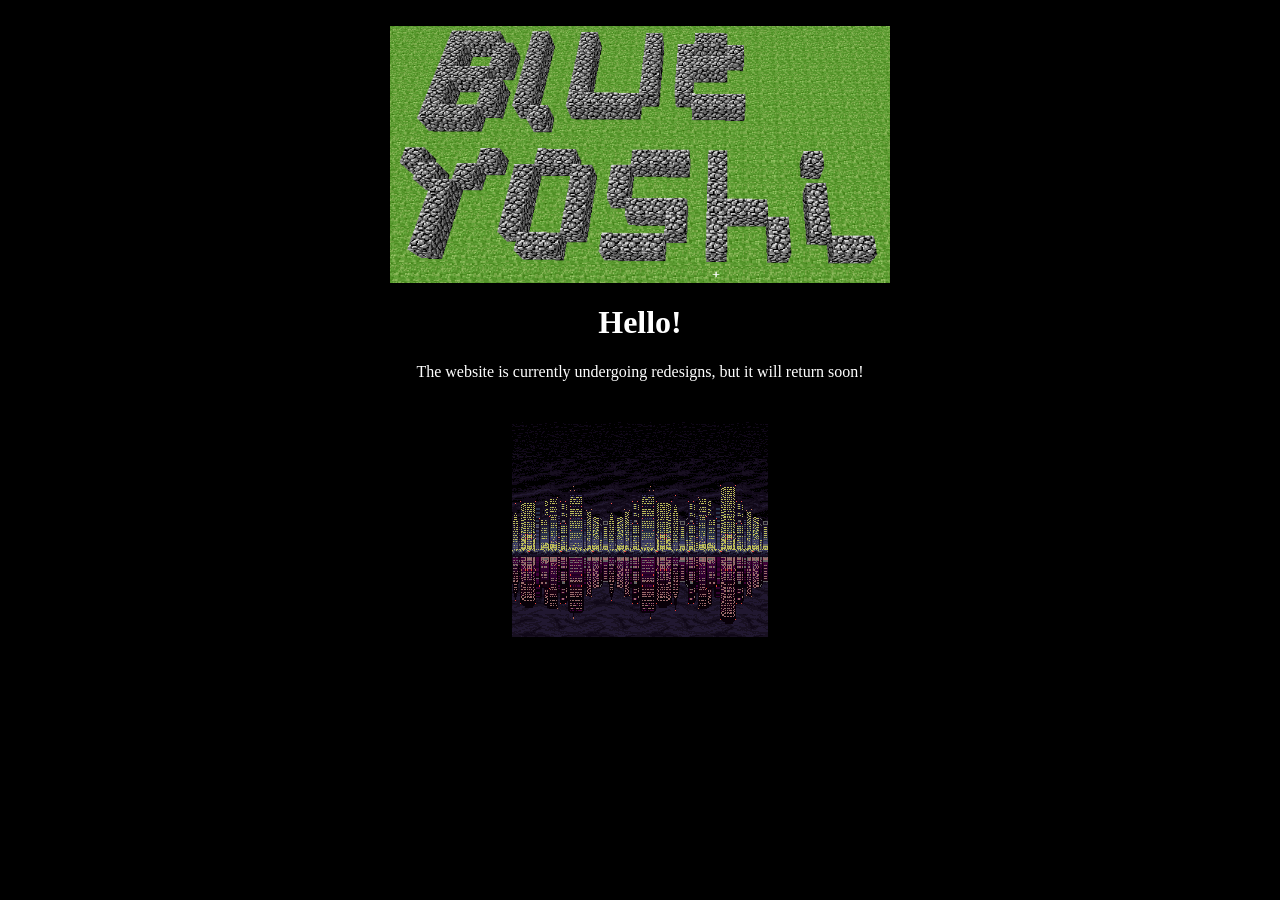
<file: index.html>
<!DOCTYPE html>
<html>
<head>
<title>Under Construction!</title>
<link rel="stylesheet" href="styles.css">
</head>
<body>
<br>
<div class="logo">
	<img src="logo.png">
</div>
<center>
<h1>Hello!</h1>
<p>The website is currently undergoing redesigns, but it will return soon!</p>
<br>
<img src="skyline.gif">
</center>

</body>
</html>
</file>
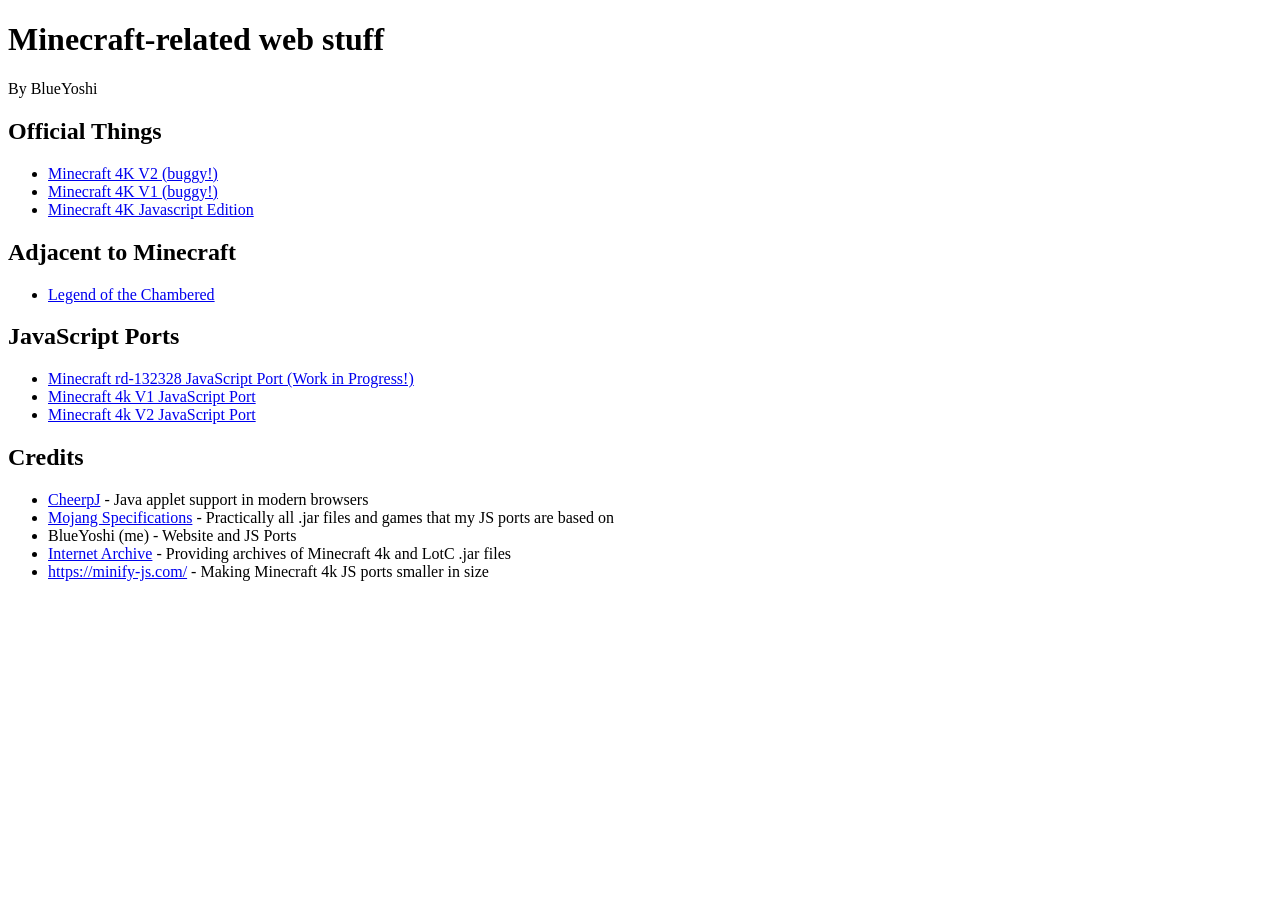
<file: minecrafts/index.html>
<!DOCTYPE html>
<html>
<head>
<title>Minecraft-related web stuff</title>
</head>
<body>
<h1>Minecraft-related web stuff</h1>
<p>By BlueYoshi</p>
<h2>Official Things</h2>
<ul>
  <li><a href="4kjava/">Minecraft 4K V2 (buggy!)</a></li>
  <li><a href="4kjava1/">Minecraft 4K V1 (buggy!)</a></li>
  <li><a href="4kjs/">Minecraft 4K Javascript Edition</a></li>
  <!-- <li><a href="minicraft/">Minicraft</a></li> -->
</ul>
<h2>Adjacent to Minecraft</h2>
<ul>
  <!-- <li><a href="dungeon4k/">Dungeon4K</a></li> -->
  <li><a href="lotc/">Legend of the Chambered</a></li>
  <!-- <li><a href="lotc2/">Legend of the Chambered 2</a></li> -->
  <!-- <li><a href="ddcq/">Doki Doki Compatibility Quest</a></li> -->
</ul>
      <h2>JavaScript Ports</h2>
      <ul>
      <li><a href="rdjs/">Minecraft rd-132328 JavaScript Port (Work in Progress!)</a></li>
      <li><a href="rdv1js/">Minecraft 4k V1 JavaScript Port</a></li>
      <li><a href="rdv2js/">Minecraft 4k V2 JavaScript Port</a></li>
      </ul>
<h2>Credits</h2>
<ul>
<li><a href="https://cheerpj.com/">CheerpJ</a> - Java applet support in modern browsers</li>
<li><a href="https://minecraft.net">Mojang Specifications</a> - Practically all .jar files and games that my JS ports are based on</li>
<li>BlueYoshi (me) - Website and JS Ports</li>
<li><a href="https://archive.org/">Internet Archive</a> - Providing archives of Minecraft 4k and LotC .jar files</li>
<li><a href="https://minify-js.com/">https://minify-js.com/</a> - Making Minecraft 4k JS ports smaller in size</li>
</ul>
</body>
</html>
</file>
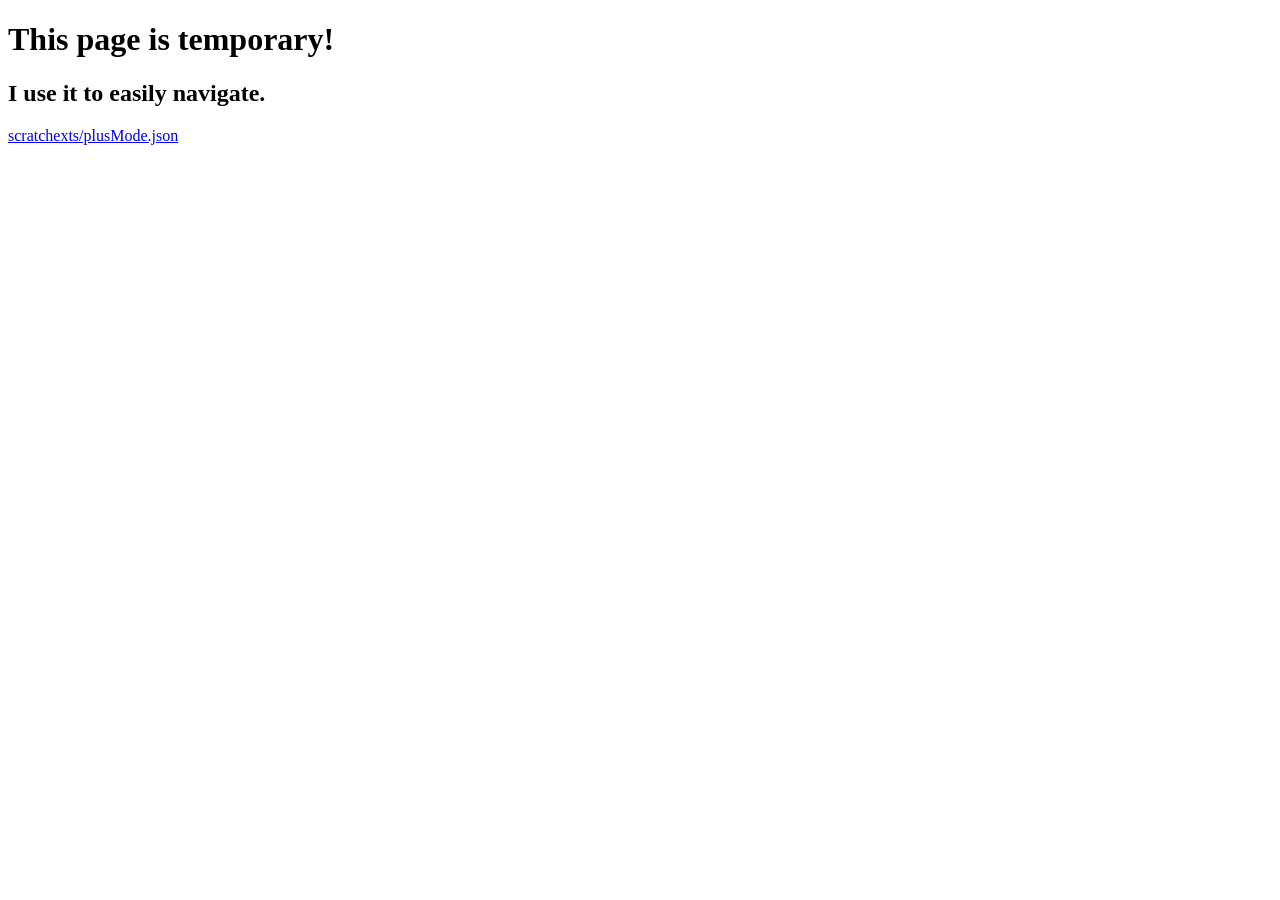
<file: old/index.html>
<!DOCTYPE html>
<html>
<head>
<title>Temp Page</title>
</head>
<body>

<h1>This page is temporary!</h1>
<h2>I use it to easily navigate.</h2>

  <a href="plusMode.json">scratchexts/plusMode.json</a>

</body>
</html>
</file>
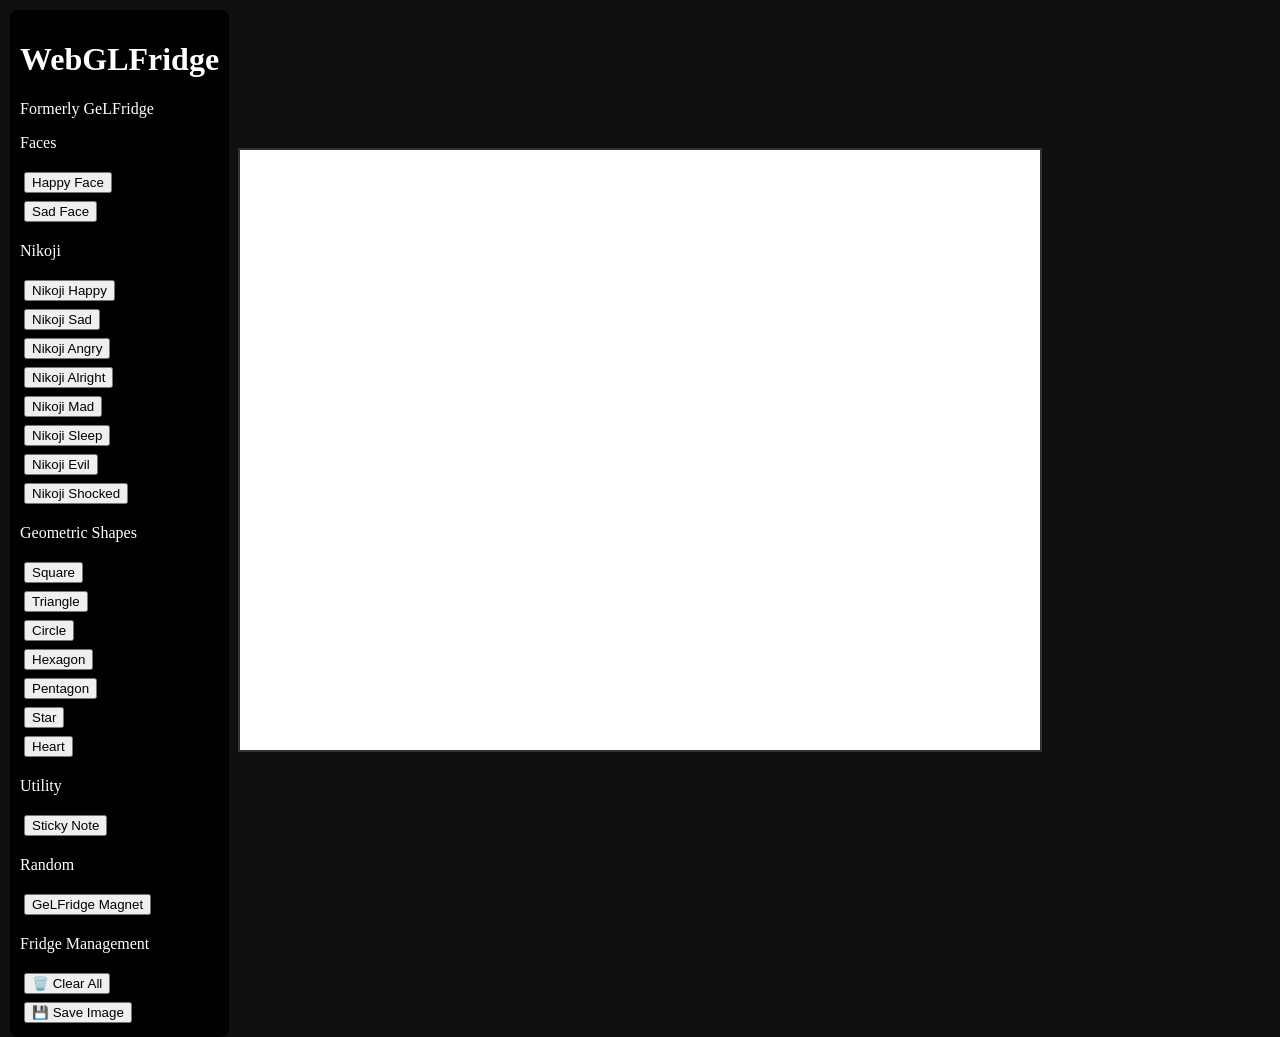
<file: webglfridge/index.html>
<!DOCTYPE html>
<html lang="en">
<head>
    <meta charset="UTF-8">
    <meta name="viewport" content="width=device-width, initial-scale=1.0">
    <title>WebGLFridge</title>
<style>
        body {
            margin: 0;
            display: flex;
            justify-content: center;
            align-items: center;
            height: 100vh;
            background-color: #0f0f0f;
       }
        h1 {
            color: white;
}
        p {
            color: white;
}
        canvas {
            border: 2px solid #333;
            background-color: #fff;
        }
        #magnetPalette {
            position: absolute;
            top: 10px;
            left: 10px;
            background: rgba(0,0,0,0.9);
            padding: 10px;
            border-radius: 8px;
        }
        #magnetPalette button {
            margin: 4px;
        }
    </style>
</head>
<body>
    <div id="magnetPalette">
<h1>WebGLFridge</h1>
<p>Formerly GeLFridge</p>
<!-- <a href="notes.html">Notes</a><br> -->
<p>Faces</p>
        <button data-magnet="happyFace">Happy Face</button><br>
        <button data-magnet="sadFace">Sad Face</button><br>
<p>Nikoji</p>
        <button data-magnet="nikojiHappy">Nikoji Happy</button><br>
        <button data-magnet="nikojiSad">Nikoji Sad</button><br>
        <button data-magnet="nikojiAngry">Nikoji Angry</button><br>
        <button data-magnet="nikojiMid">Nikoji Alright</button><br>
        <button data-magnet="nikojiPeeved">Nikoji Mad</button><br>
        <button data-magnet="nikojiSleep">Nikoji Sleep</button><br>
        <button data-magnet="nikojiEvil">Nikoji Evil</button><br>
        <button data-magnet="nikojiShocked">Nikoji Shocked</button><br>
<p>Geometric Shapes</p>
        <button data-magnet="squareMagnet">Square</button><br>
        <button data-magnet="triangleMagnet">Triangle</button><br>
        <button data-magnet="circleMagnet">Circle</button><br>
        <button data-magnet="hexagonMagnet">Hexagon</button><br>
        <button data-magnet="pentagon">Pentagon</button><br>
        <button data-magnet="starMagnet">Star</button><br>
        <button data-magnet="heart">Heart</button><br>
<p>Utility</p>
        <button data-magnet="note">Sticky Note</button><br>
<p>Random</p>
        <button data-magnet="selfPromo">GeLFridge Magnet</button><br>
<p>Fridge Management</p>
    <button id="clearButton">🗑️ Clear All</button><br>
<button id="saveButton">💾 Save Image</button>
    </div>
    <canvas id="fridgeCanvas" width="800" height="600"></canvas>
    <script type="module" src="./main.js"></script>
</body>
</html>
</file>
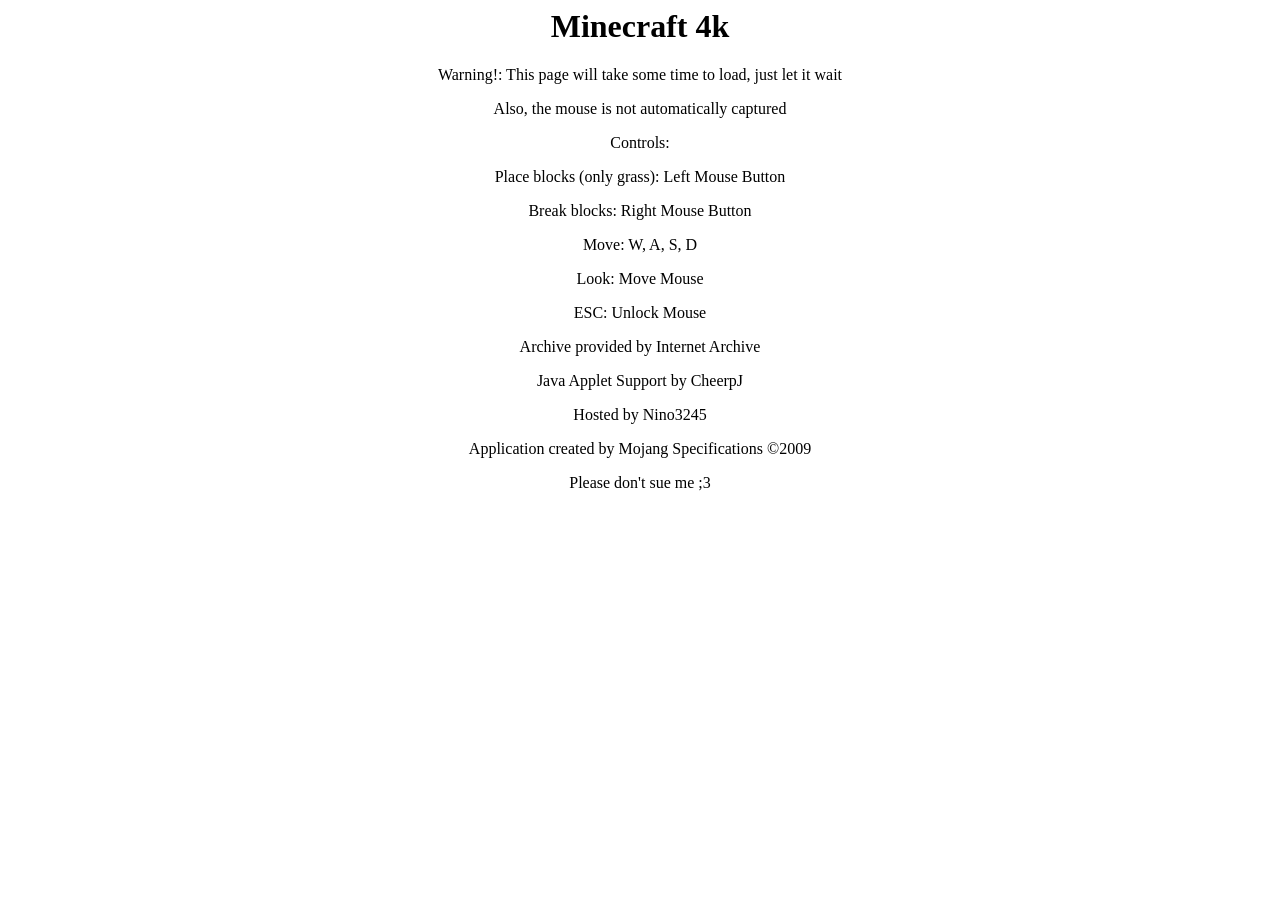
<file: minecrafts/4kjava/index.html>
<html>
<head>
<title>Minecraft 4k</title>
<script src="https://cjrtnc.leaningtech.com/4.2/loader.js"></script>
</head>
<body>
 
<center><h1>Minecraft 4k</h1>
<cheerpj-applet
  archive="M.jar"
  code="M"
  width="856"
  height="480">
</cheerpj-applet>
<p>Warning!: This page will take some time to load, just let it wait</p>
<p>Also, the mouse is not automatically captured</p>
<p>Controls:</p>
<p>Place blocks (only grass): Left Mouse Button</p>
<p>Break blocks: Right Mouse Button</p>
<p>Move: W, A, S, D</p>
<p>Look: Move Mouse</p>
<p>ESC: Unlock Mouse</p>
<p>Archive provided by Internet Archive</p>
<p>Java Applet Support by CheerpJ</p>
<p>Hosted by Nino3245</p>
<p>Application created by Mojang Specifications &copy;2009</p>
<p>Please don't sue me ;3</p>
<!-- <applet
code="M"
archive="M.jar"
width="856"
height="480"
> -->
<script type="module">
  await cheerpjInit();
</script>
</center>
</body>
</html>
</file>
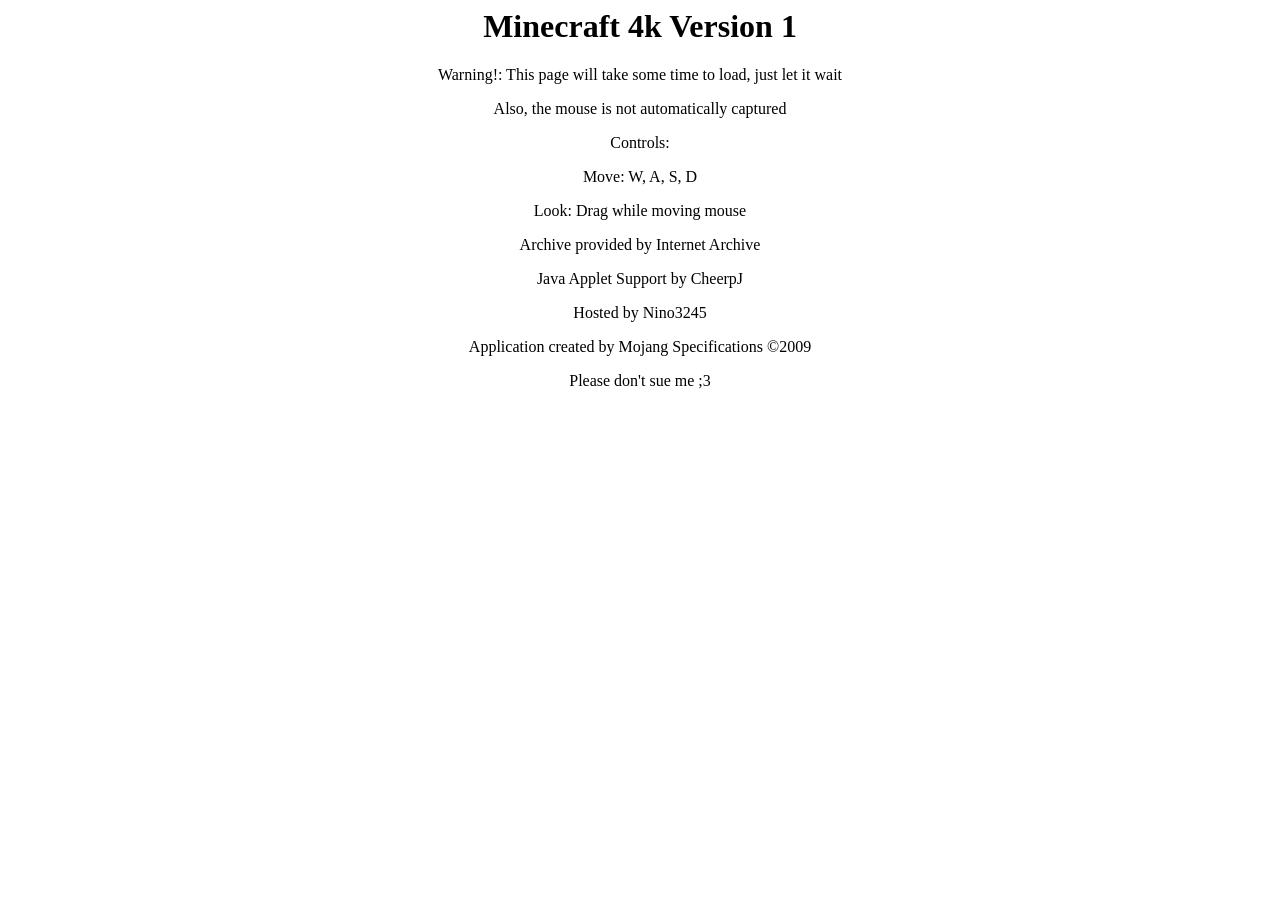
<file: minecrafts/4kjava1/index.html>
<html>
<head>
<title>Minecraft 4k</title>
<script src="https://cjrtnc.leaningtech.com/4.2/loader.js"></script>
</head>
<body>
 
<center><h1>Minecraft 4k Version 1</h1>
<cheerpj-applet
  archive="M.jar"
  code="M"
  width="856"
  height="480">
</cheerpj-applet>
<p>Warning!: This page will take some time to load, just let it wait</p>
<p>Also, the mouse is not automatically captured</p>
<p>Controls:</p>
<p>Move: W, A, S, D</p>
<p>Look: Drag while moving mouse</p>
<p>Archive provided by Internet Archive</p>
<p>Java Applet Support by CheerpJ</p>
<p>Hosted by Nino3245</p>
<p>Application created by Mojang Specifications &copy;2009</p>
<p>Please don't sue me ;3</p>
<!-- <applet
code="M"
archive="M.jar"
width="856"
height="480"
> -->
<script type="module">
  await cheerpjInit();
</script>
</center>
</body>
</html>
</file>
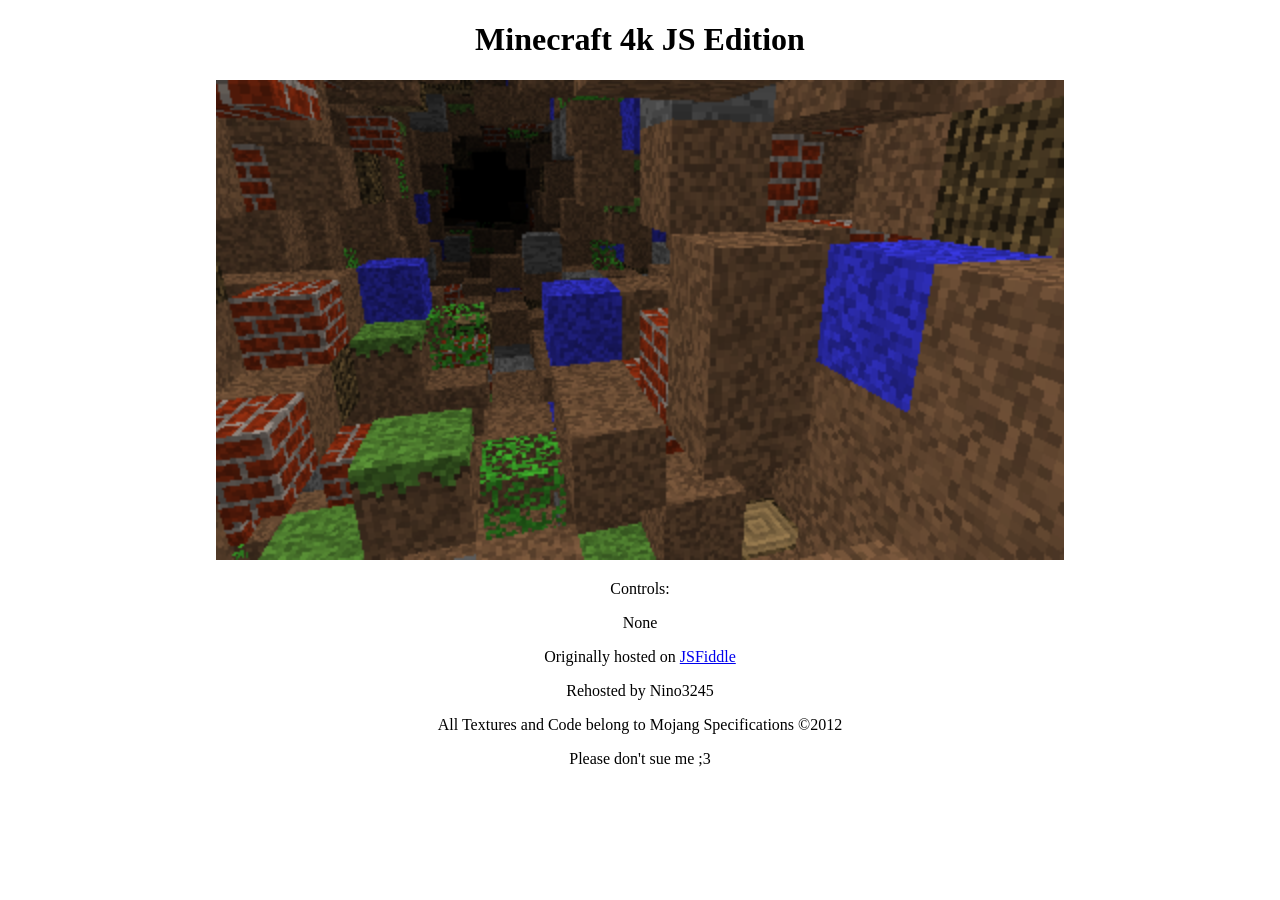
<file: minecrafts/4kjs/index.html>
<!DOCTYPE html>
<html>

<html>

<head>
<title>ChamberedTest</title>
<script type="text/javascript" src="js/chambered.js"></script>

<style type="text/css">
    canvas, img {
        image-rendering: optimizeSpeed;
        image-rendering: -moz-crisp-edges;
        image-rendering: -webkit-optimize-contrast;
        image-rendering: optimize-contrast;
        -ms-interpolation-mode: nearest-neighbor;
        width:848px;
        height:480px;
    }
</style>
</head>

<body>
<center>
<h1>Minecraft 4k JS Edition</h1>
<canvas id="game" width="424" height="240"></canvas>
<p>Controls:</p>
<p>None</p>
<p>Originally hosted on <a href="https://jsfiddle.net/uzMPU">JSFiddle</a></p>
<p>Rehosted by Nino3245</p>
<p>All Textures and Code belong to Mojang Specifications &copy;2012</p>
<p>Please don't sue me ;3</p>
</center>
<script type="text/javascript">init();</script>
</body>

</html>
</file>
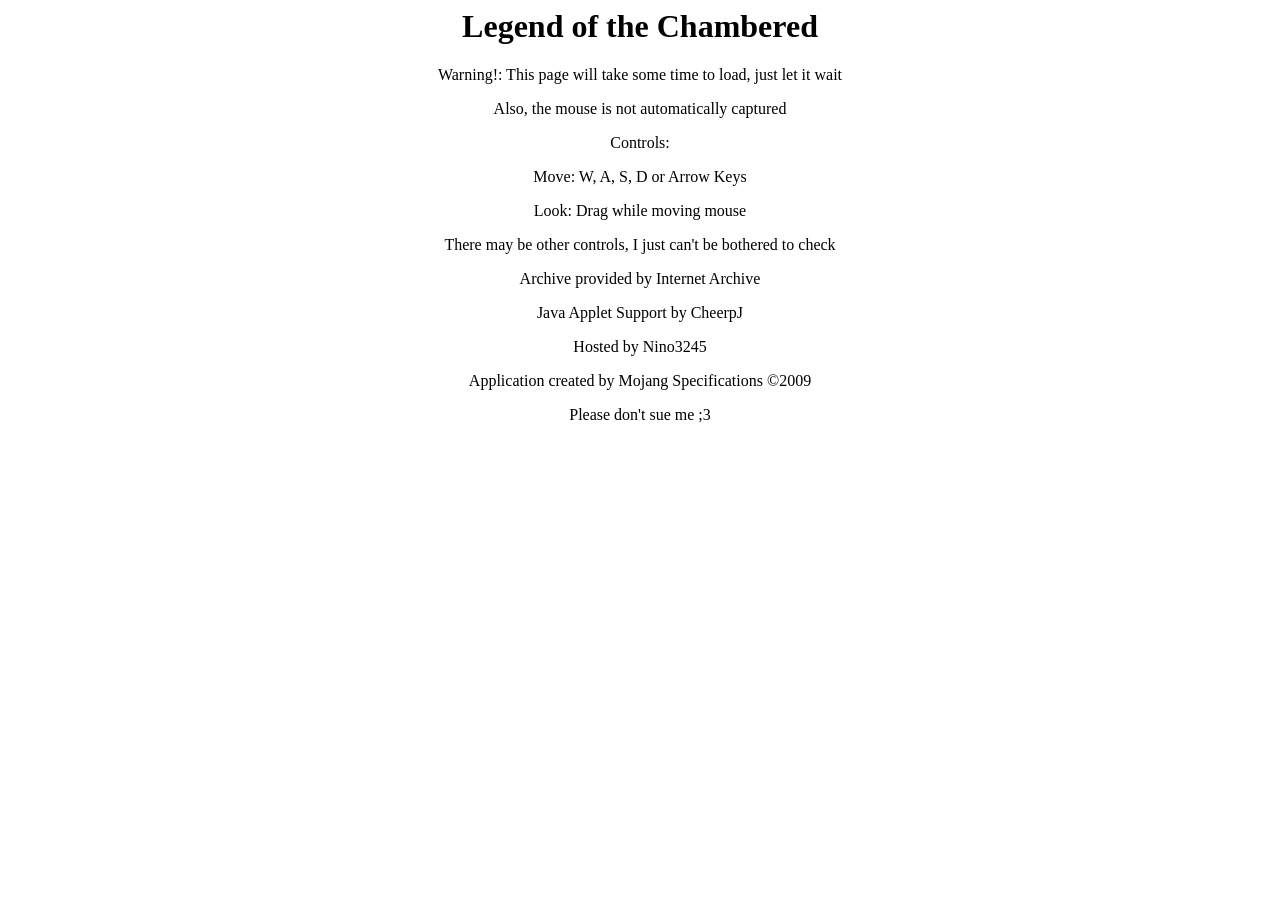
<file: minecrafts/lotc/index.html>
<html>
<head>
<title>Legend of the Chambered</title>
<script src="https://cjrtnc.leaningtech.com/4.2/loader.js"></script>
</head>
<body>
 
<center><h1>Legend of the Chambered</h1>
<cheerpj-applet
  archive="chambered.jar"
  code="com.mojang.chambered.ChamberedApplet"
  width="856"
  height="480">
</cheerpj-applet>
<p>Warning!: This page will take some time to load, just let it wait</p>
<p>Also, the mouse is not automatically captured</p>
<p>Controls:</p>
<p>Move: W, A, S, D or Arrow Keys</p>
<p>Look: Drag while moving mouse</p>
<p>There may be other controls, I just can't be bothered to check</p>
<p>Archive provided by Internet Archive</p>
<p>Java Applet Support by CheerpJ</p>
<p>Hosted by Nino3245</p>
<p>Application created by Mojang Specifications &copy;2009</p>
<p>Please don't sue me ;3</p>
<!-- <applet
code="M"
archive="M.jar"
width="856"
height="480"
> -->
<script type="module">
  await cheerpjInit();
</script>
</center>
</body>
</html>
</file>
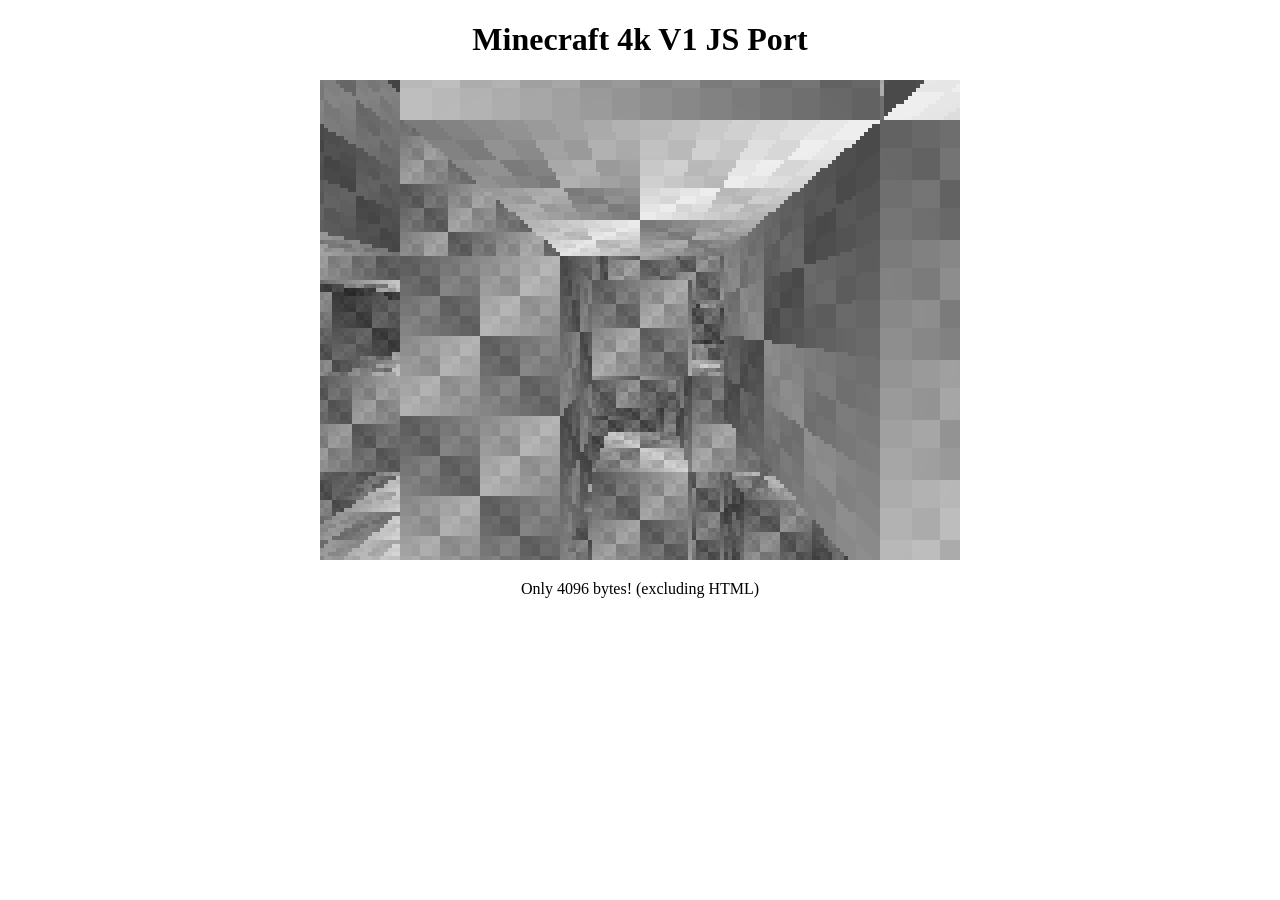
<file: minecrafts/rdv1js/index.html>
<!doctype html><title>Minecraft 4K V1 JS Port</title><style>canvas { width: 640px; height: 480px; image-rendering: pixelated; }</style><center><h1>Minecraft 4k V1 JS Port</h1><canvas id="game" width="160" height="120"></canvas><p>Only 4096 bytes! (excluding HTML)</p></center><script src="tiny.js"></script>
</file>
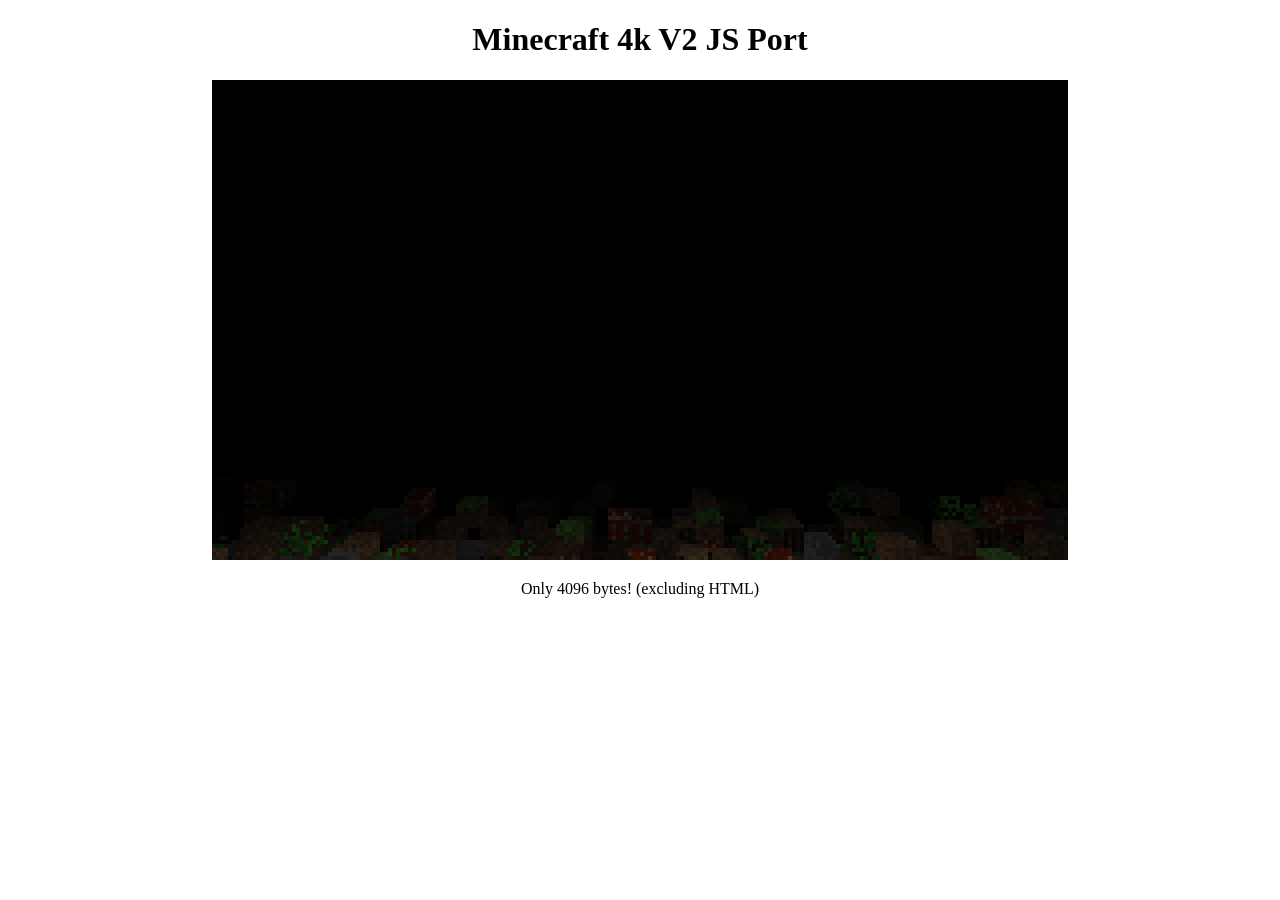
<file: minecrafts/rdv2js/index.html>
<!DOCTYPE html>
<html>
<head>
    <title>Minecraft 4K V2 JS Port</title>
    <style>
        canvas { width: 856px; height: 480px; image-rendering: pixelated; }
    </style>
</head>
<body>
    <center>
    <h1>Minecraft 4k V2 JS Port</h1>
    <canvas id="game" width="214" height="120" tabindex="1"></canvas>
    <p>Only 4096 bytes! (excluding HTML)</p>
    </center>

<script src="min.js"></script>
</body>
</html>
</file>
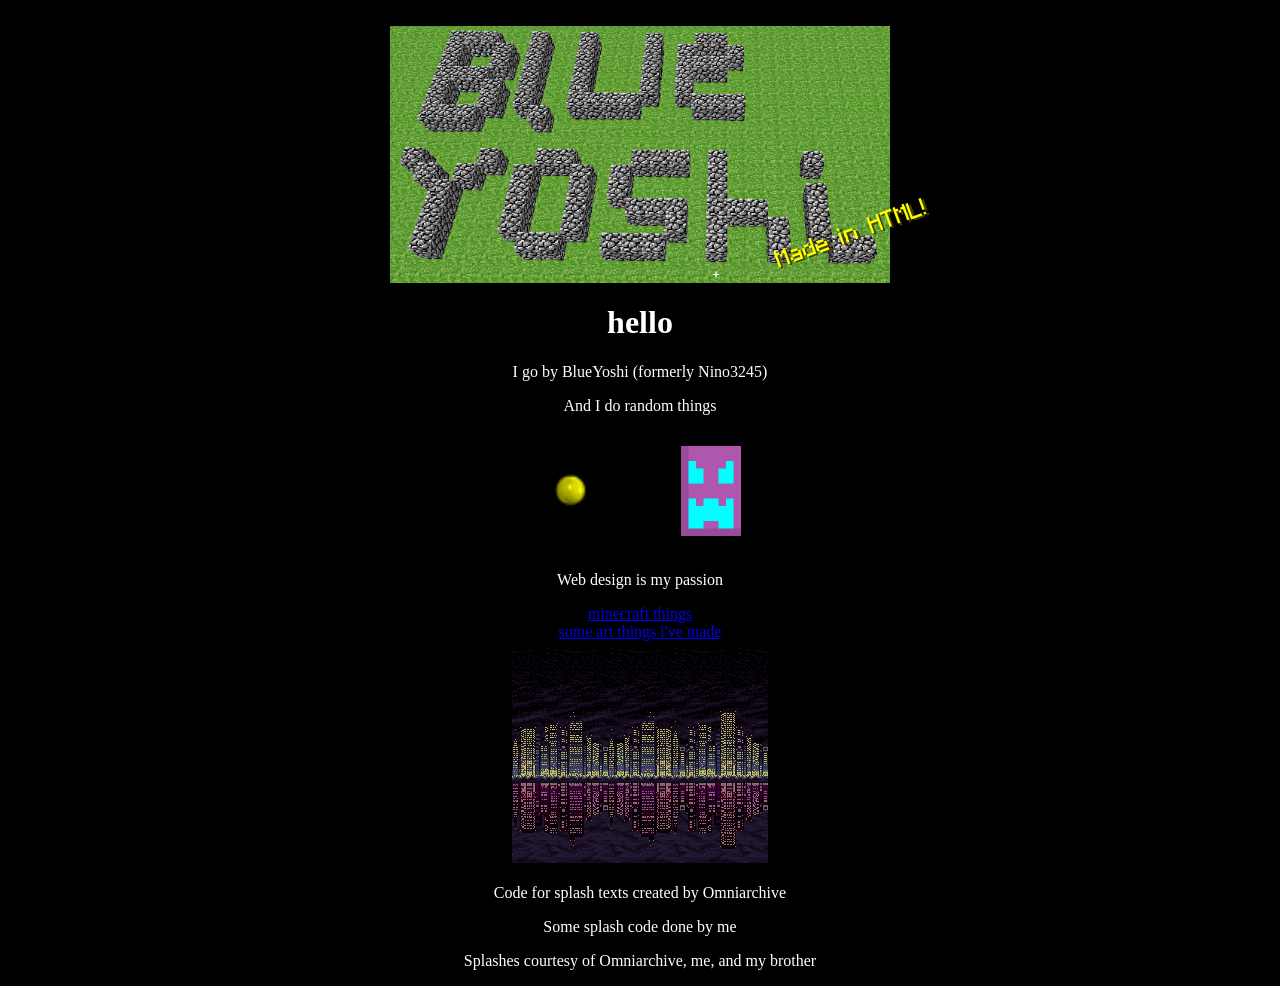
<file: indexOLD.html>
<!DOCTYPE html>
<html>
<head>
<title>BlueYoshi's Homepage</title>
<link rel="stylesheet" href="styles.css">
</head>
<body>
<br>
<div class="logo">
	<img src="logo.png">
	<span class="splash" id="splashtext">
		missingno
	</span>
</div>
<center>
<h1>hello</h1>
<p>I go by BlueYoshi (formerly Nino3245)</p>
<p>And I do random things</p>
<img src="bounce.gif" height="120">
<img src="bouncy.gif" height="120">
<p>Web design is my passion</p>
<a href="minecrafts/">minecraft things</a><br>
<a href="artworks/">some art things i've made</a>
<br>
<img src="skyline.gif">
<br>
<p>Code for splash texts created by Omniarchive</p>
<p>Some splash code done by me</p>
<p>Splashes courtesy of Omniarchive, me, and my brother</p>
</center>

<script src="random.js"></script>

</body>
</html>
</file>
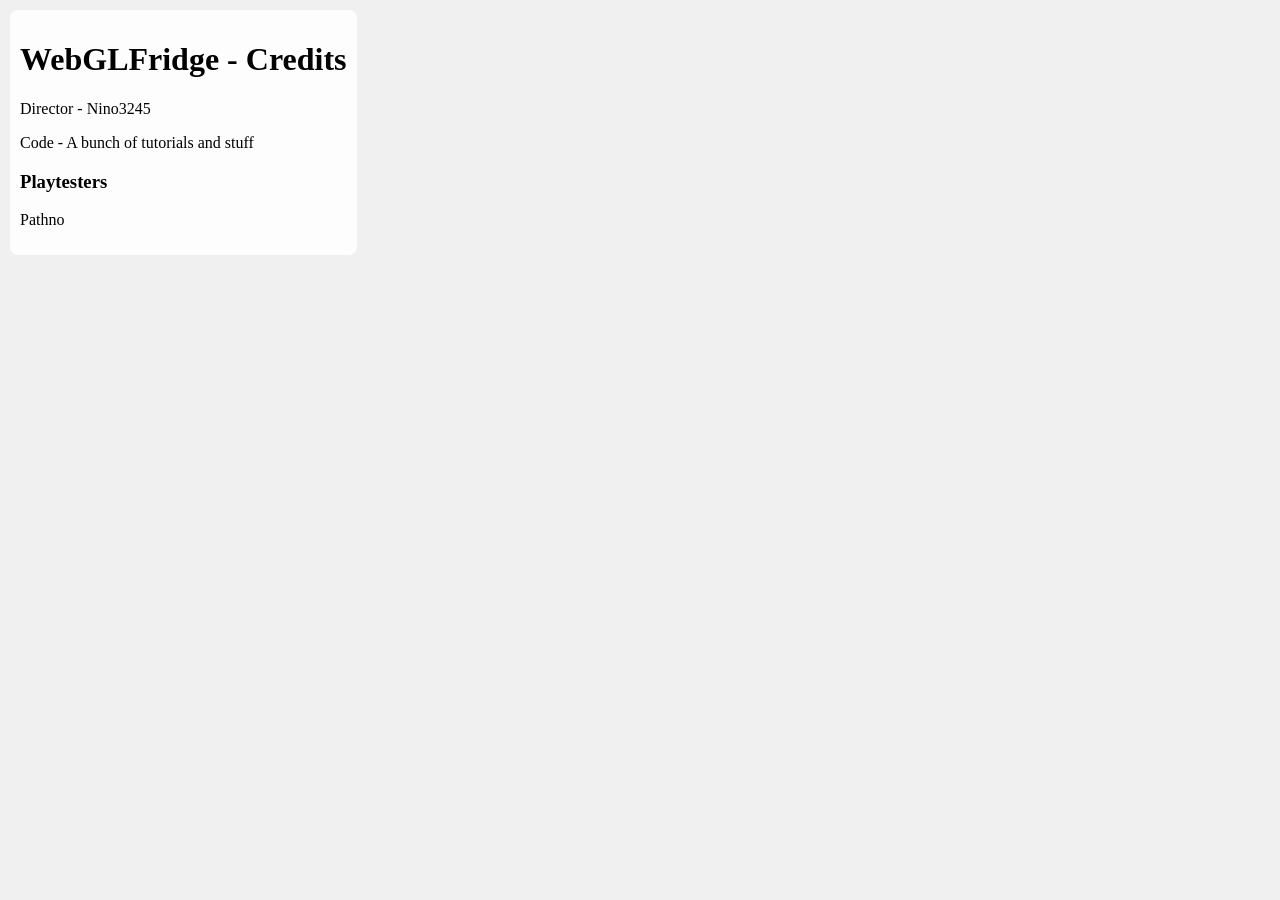
<file: webglfridge/credits.html>
<!DOCTYPE html>
<html lang="en">
<head>
    <meta charset="UTF-8">
    <meta name="viewport" content="width=device-width, initial-scale=1.0">
    <title>WebGLFridge - Credits</title>
<style>
        body {
            margin: 0;
            display: flex;
            justify-content: center;
            align-items: center;
            height: 100vh;
            background-color: #f0f0f0;
       }
        canvas {
            border: 2px solid #333;
            background-color: #fff;
        }
        #magnetPalette {
            position: absolute;
            top: 10px;
            left: 10px;
            background: rgba(255,255,255,0.9);
            padding: 10px;
            border-radius: 8px;
        }
        #magnetPalette button {
            margin: 4px;
        }
    </style>
</head>
<body>
    <div id="magnetPalette">
<h1>WebGLFridge - Credits</h1>
<!-- <p>Formerly GeLFridge</p> -->
<!-- <a href="notes.html">Notes</a><br> -->
<!-- <p>Faces</p>
        <button data-magnet="happyFace">Happy Face</button><br>
        <button data-magnet="sadFace">Sad Face</button><br>
<p>Geometric Shapes</p>
        <button data-magnet="squareMagnet">Square</button><br>
        <button data-magnet="triangleMagnet">Triangle</button><br>
        <button data-magnet="circleMagnet">Circle</button><br>
        <button data-magnet="hexagonMagnet">Hexagon</button><br>
<p>Utility</p>
        <button data-magnet="note">Sticky Note</button><br>
<p>Random</p>
        <button data-magnet="selfPromo">GeLFridge Magnet</button><br>
<p>Fridge Management</p>
    <button id="clearButton">🗑️ Clear All</button><br>
<button id="saveButton">💾 Save Image</button>
    </div> -->
<!--    <canvas id="fridgeCanvas" width="800" height="600"></canvas>
    <script type="module" src="./main.js"></script> -->
<p>Director - Nino3245</p>
<p>Code - A bunch of tutorials and stuff</p>
<h3>Playtesters</h3>
<p>Pathno</p>
</body>
</html>
</file>
<file: styles.css>
body {
  background-color: black;
}

h1 {
  color: white;
}

h2 {
  color: white;
}

alt {
  color: white;
}

p {
  color: white;
}

@font-face {
    font-family: mojangles;
    src: url("mojangles.ttf");
}


.logo {
    max-width: 500px;
    margin: 0 auto;
    display: block;
    position: relative;
}

.logo img {
    width: 100%;
    max-width: 500px;
    margin: auto;
    display: block;
    image-rendering: auto;
}

.splash {
    text-shadow: 2px 2px rgb(63, 63, 0);
    display: inline-block;
    text-decoration: none;
    position: absolute;
    color: yellow;
    text-align: center;
    font-size: 24px;
    writing-mode: horizontal-tb;
    z-index: 999;
    font-family: mojangles;
    max-width: 550px;
	pointer-events: none;

    bottom: 50px;
    right: 40px;
    transform: rotate(-20deg) translate(50%, 50%);
    transform-origin: right bottom;
    animation: splash-animation 0.25s linear infinite alternate;
    visibility: hidden;
}

.splash a,
.splash a:visited,
.splash a:link,
.splash a:active {
    color: yellow;
    text-decoration: none;
	pointer-events: auto;
	cursor: pointer; /**so that user knows they can click*/
}

@keyframes splash-animation {
    from {
        transform: scale(0.92) rotate(-20deg) translate(50%, 50%);
    }

    to {
        transform: scale(1) rotate(-20deg) translate(50%, 50%);
    }
}
</file>
